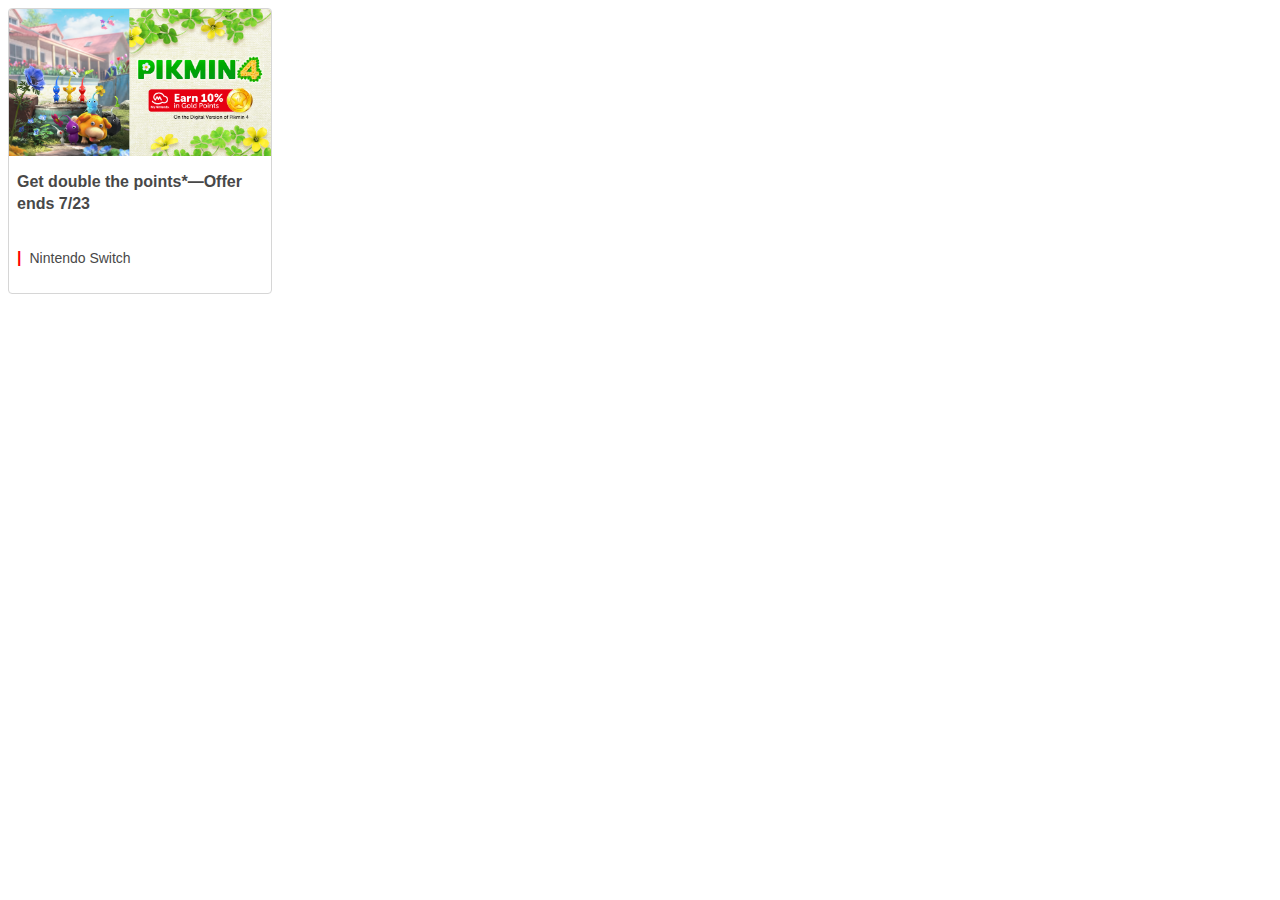
<file: card.html>
<!DOCTYPE html>
<html lang="en">
<head>
  <meta charset="UTF-8">
  <meta name="viewport" content="width=device-width, initial-scale=1.0">
  <link rel="stylesheet" href="card.css">
  <title>Document</title>
</head>
<body>
  <div class="card">
    <div>
      <img src="assets/EN_PMP_Pikmin4_GP-Promo_1920x1080.png" alt="promo">
    </div>
    <div class="link">
      <a href="#"><b>Get double the points*—Offer ends 7/23</b></a>
    </div>
    <div class="text">
      <p><span>|</span>Nintendo Switch</p>
    </div>
  </div>
</body>
</html>
</file>
<file: card.css>
.card{
  display: flex;
  flex-direction: column;
  font-family: 'Montserrat', sans-serif;
  width: 262px;
  height: 284.3px;
  border: 1px solid #d6d6d6;
  border-radius: 4px;
  
  line-height: 1.4;
}
img{
  width: max-content;
  height: 147.28px;
  border-top-left-radius: 4px;
  border-top-right-radius: 4px;
}
.link{
  display: block;
  position: relative;
  height: 4rem;
  padding: 8px;
}

a{
  color: #484848;
  text-decoration: none;
  font-size: 16px;
  font-weight:bolder;
}
a:hover{
  color: red;
}
.text{
display: flex;
align-items: center;
font-weight: 300;
color:#484848;
padding: 16px;
height: 100%;
justify-content: flex-start;
padding: 0px 0.5rem;
}
p{
  font-size: 14px;
  font-weight: 300;
}
span{
  color:red;
  font-size: 1rem;
  font-weight: bold;
  margin-right: 8px;
}
</file>
